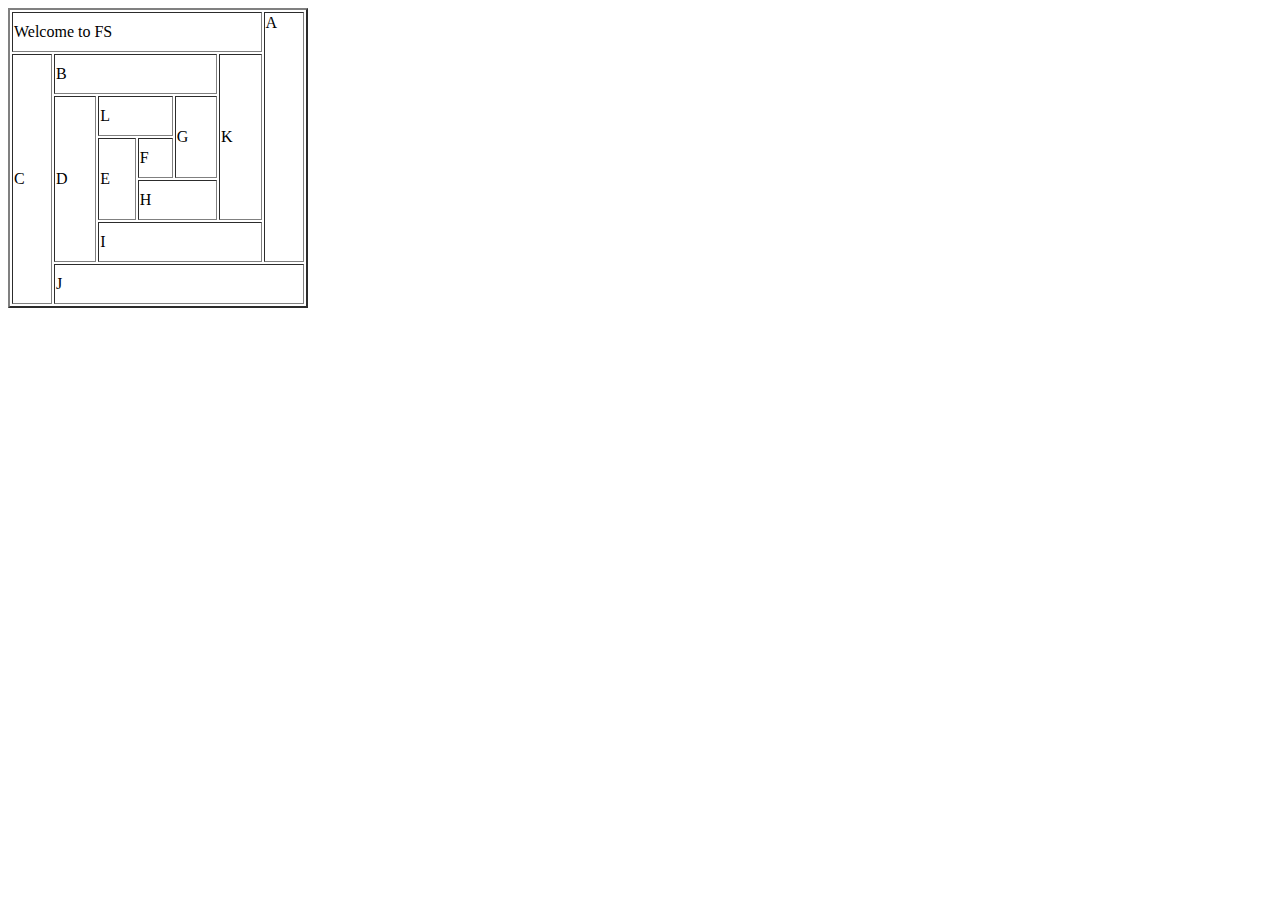
<file: table1.html>
<!DOCTYPE html>
<html>
    <head>
        <title>table question</title>
    </head>
    <body>
        <table style="width: 300px; height: 300px;"border="2px">
            <tr>
                <td colspan="6">Welcome to FS</td>
                <td rowspan="6" valign="5px">A</td>
            </tr>
            <tr>
                <td rowspan="6">C</td>
                <td colspan="4">B</td>
                <td rowspan="4">K</td>
            </tr>
            <tr>
                <td rowspan="4">D</td>
                <td colspan="2">L</td>
                <td rowspan="2">G</td>

            </tr>
            <tr>
                <td rowspan="2">E</td>
                <td> F</td>
            </tr>
            <tr>
                <td colspan="2">H</td>
            </tr>
            <tr>
                <td colspan="4">I</td>
            </tr>
            <tr>
                <td colspan="6">
                    J
                </td>
            </tr>
        </table>
    </body>
</html>
</file>
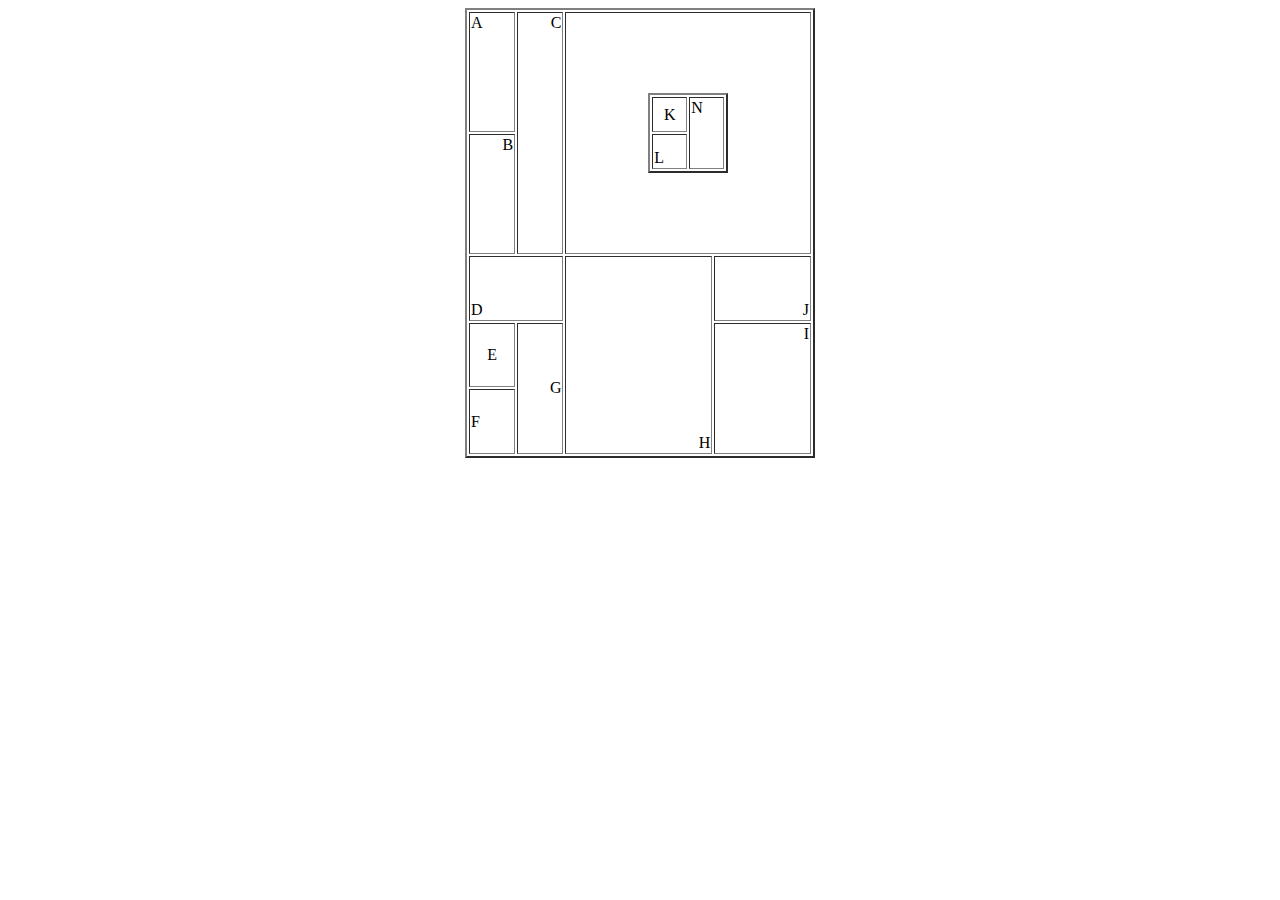
<file: table2.html>
<html>
    <head>
        <title>
            my sec table 2
        </title>
    </head>
    <body>
        <center>
        <table style="width: 350px; height: 450px;" border="2cm">
        <tr>
        <td valign="top">
            A
        </td>
        <td rowspan="2px" valign="top" align="right" valign="top">
            C
        </td>
        <td rowspan="2" colspan="2">
        <table style="width: 80px; height: 80px;" border="2cm" align="center">
        <tr>
            <td align="center">
                K
            </td>
            <td rowspan="2" valign="top">
               N
            </td>
            </tr>
            <tr>
            <td valign="bottom">
                L
            </td>
            </tr>
        </table>
        </td>
        <tr>
            <td align="right" valign="top">
                B
            </td>
        </tr>
        </tr>
        <tr>
            <td colspan="2" align="left" valign="bottom">
                D
            </td>
            <td rowspan="3" align="right" valign="bottom" >
                H
            </td>
            <td align="right" valign="bottom">
                J
            </td>
        </tr>
        <tr>
            <td align="center">
                E
            </td>
            <td rowspan="2" align="right">
                G
            </td>
            <td rowspan="2"  align="right" valign="top">
                I
            </td>
        </tr>
        <tr>
            <td>
                F
            </td>
        </tr>
        </table> 
        </center>
    </body>
</html>
</file>
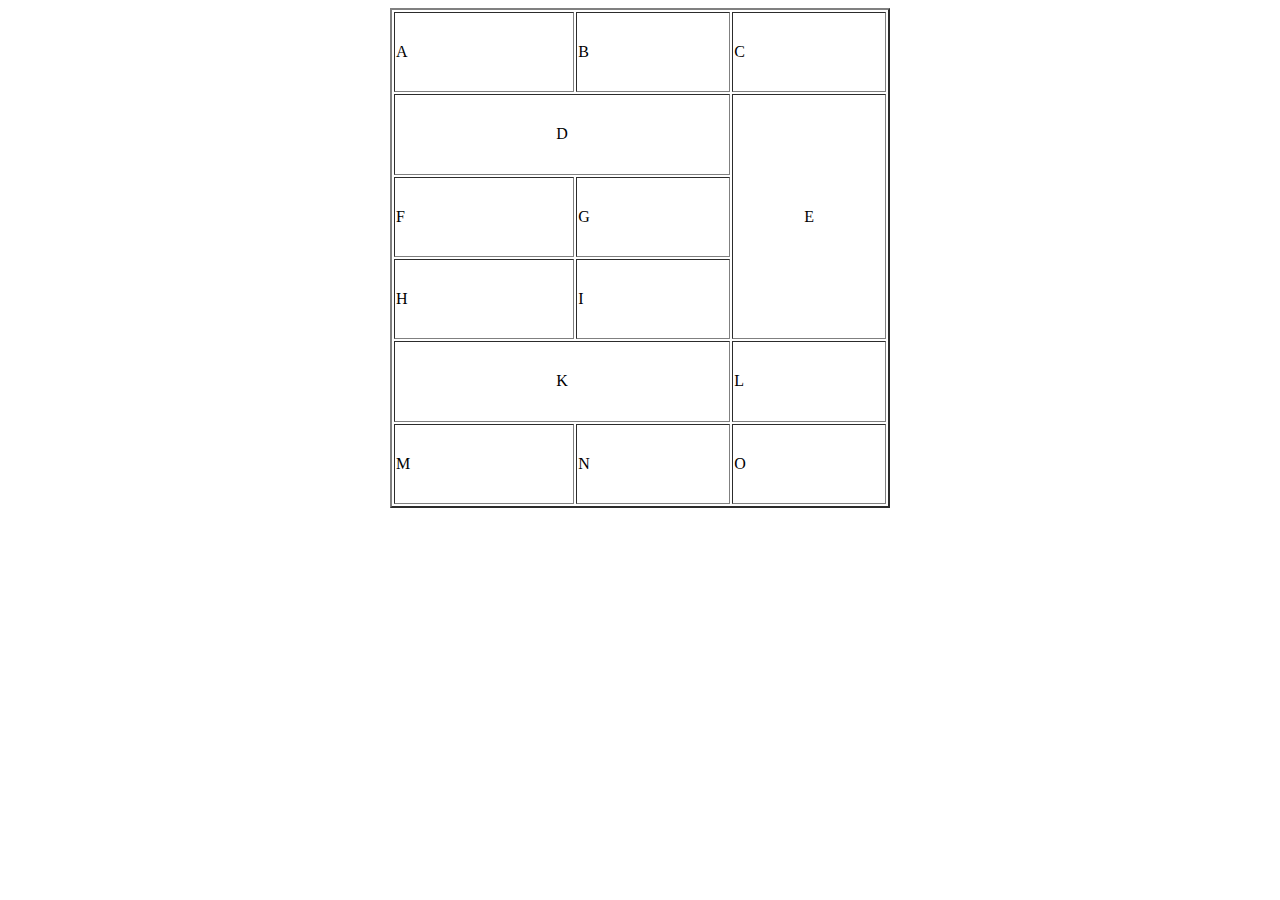
<file: Table3.html>
<!DOCTYPE html>
<html>
    <head>
        <title>table question</title>
    </head>
    <body>
        <center>
        <table style="width: 500px; height: 500px;"border="2px">
            <tr>
                <td>
                     A
                </td>
                <td>
                    B
                </td>
                <td>
                    C
                </td>
                </tr>
            </tr>
            <tr>
                <td colspan="2" align="center">
                    D
                </td>
                <td  rowspan="3" align="center">
                    E
                </td>
            </tr>
            <tr>
                <td>
                    F
                </td>
                <td>
                    G
                </td>
            </tr>
            <tr>
                <td>
                    H
                </td>
                <td>
                    I
                </td>
            </tr>
            <tr>
                <td colspan="2" align="center">
                    K
                </td>
                <td>
                    L
                </td>
            </tr>
            <tr>
                <td>
                    M
                </td>
                <td>
                    N
                </td>
                <td>
                    O
                </td>
            </tr>
        </table>
    </center>
    </body>
</html>
</file>
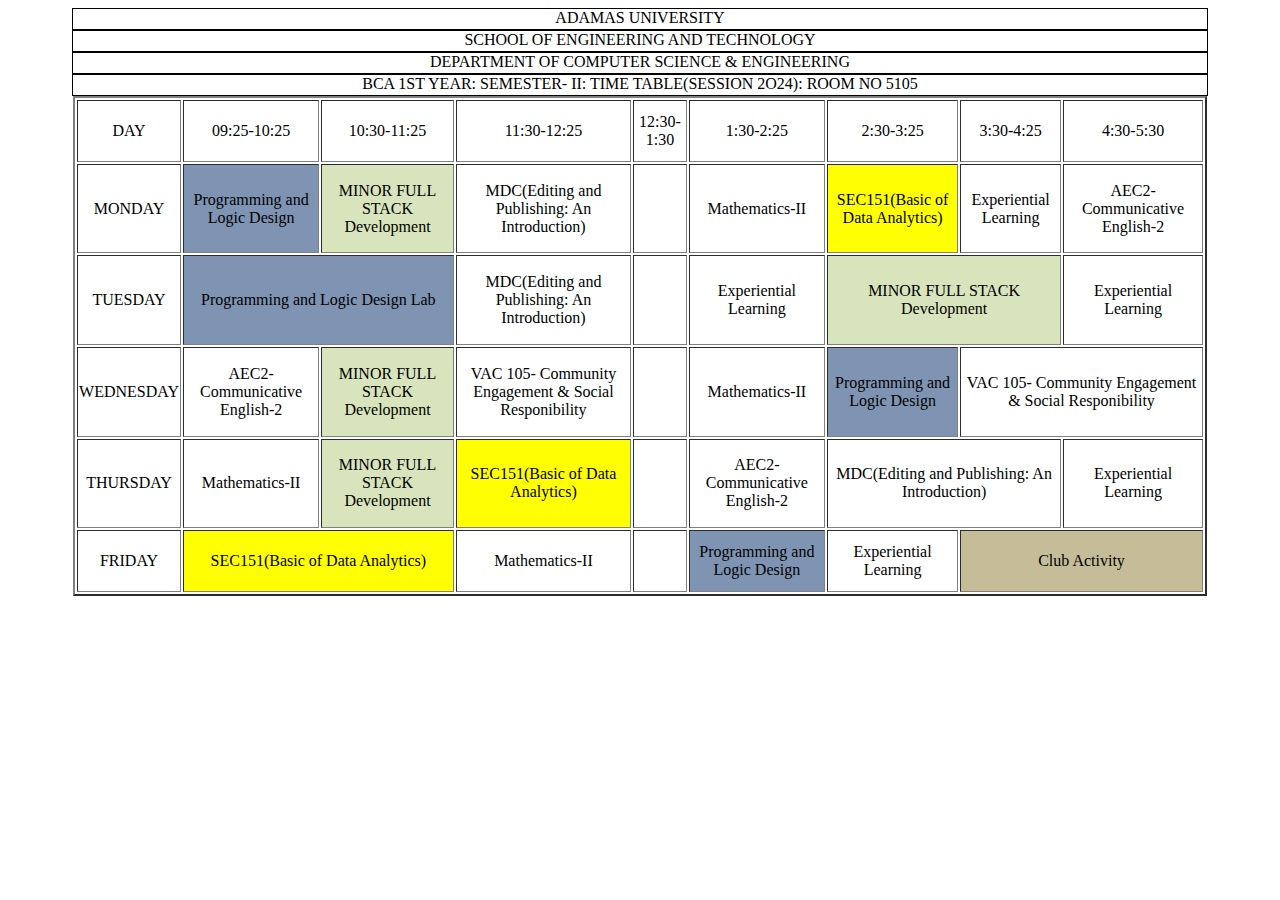
<file: Time_table.html>
<!DOCTYPE html>
<html>
    <head>
        <title>
            MY TIME TABLE
        </title>
    </head>
    <body>
    <center> 
        <div style="width: 30cm; height: 20px; border: 1px solid;">
            ADAMAS UNIVERSITY
        </div>
        <div style="width: 30cm; height: 20px; border: 1px solid;">
            SCHOOL OF ENGINEERING AND TECHNOLOGY
        </div>
        <div style="width: 30cm; height: 20px; border: 1px solid;">
            DEPARTMENT OF COMPUTER SCIENCE & ENGINEERING
        </div>
        <div style="width: 30cm; height: 20px; border: 1px solid;">
            BCA 1ST YEAR: SEMESTER- II: TIME TABLE(SESSION 2O24): ROOM NO 5105
        </div>
        <table style="width: 30cm; height: 500px;" border="2px solid">
            <tr align="center">
                <td>DAY</td>
                <td>09:25-10:25</td>
                <td>10:30-11:25</td>
                <td>11:30-12:25</td>
                <td>12:30-1:30</td>
                <td>1:30-2:25</td>
                <td>2:30-3:25</td>
                <td>3:30-4:25</td>
                <td>4:30-5:30</td>
            </tr>    
            <tr align="center">
                <td>MONDAY</td>
                <td style="background-color: #7F94B3;">Programming and Logic Design</td>
                <td style="background-color: #D8E4BC;">MINOR FULL STACK Development</td>
                <td>MDC(Editing and Publishing: An Introduction)</td>
                <td> </td>
                <td>Mathematics-II</td>
                <td style="background-color: #FFFE03;">SEC151(Basic of Data Analytics)</td>
                <td>Experiential Learning</td>
                <td>AEC2-Communicative English-2</td>
            </tr>
            <tr align="center">
                <td>TUESDAY</td>
                <td colspan="2" style="background-color: #7F94B3;">Programming and Logic Design Lab</td>
                <td>MDC(Editing and Publishing: An Introduction)</td>
                <td> </td>
                <td>Experiential Learning</td>
                <td colspan="2" style="background-color: #D8E4BC;">MINOR FULL STACK Development</td>
                <td>Experiential Learning</td>
            </tr>
            <tr align="center">
                <td>WEDNESDAY</td>
                <td>AEC2-Communicative English-2</td>
                <td style="background-color: #D8E4BC;">MINOR FULL STACK Development</td>
                <td>VAC 105- Community Engagement & Social Responibility</td>
                <td> </td>
                <td>Mathematics-II</td>
                <td style="background-color: #7F94B3;">Programming and Logic Design</td>
                <td colspan="2">VAC 105- Community Engagement & Social Responibility</td>
            </tr>
            <tr align="center">
                <td>THURSDAY</td>
                <td>Mathematics-II</td>
                <td style="background: #D8E4BC;">MINOR FULL STACK Development</td>
                <td style="background-color: #FFFE03;">SEC151(Basic of Data Analytics)</td>
                <td> </td>
                <td>AEC2-Communicative English-2</td>
                <td colspan="2">MDC(Editing and Publishing: An Introduction)</td>
                <td>Experiential Learning</td>
            </tr>
            <tr align="center">
                <td>FRIDAY</td>
                <td colspan="2" style="background-color: #FFFE03;">SEC151(Basic of Data Analytics)</td>
                <td>Mathematics-II</td>
                <td> </td>
                <td style="background-color: #7F94B3;">Programming and Logic Design</td>
                <td>Experiential Learning</td>
                <td colspan="2" style="background-color: #C5BD98;">Club Activity</td>
            </tr>
        </table>
    </center>
    </body>
</html>
</file>
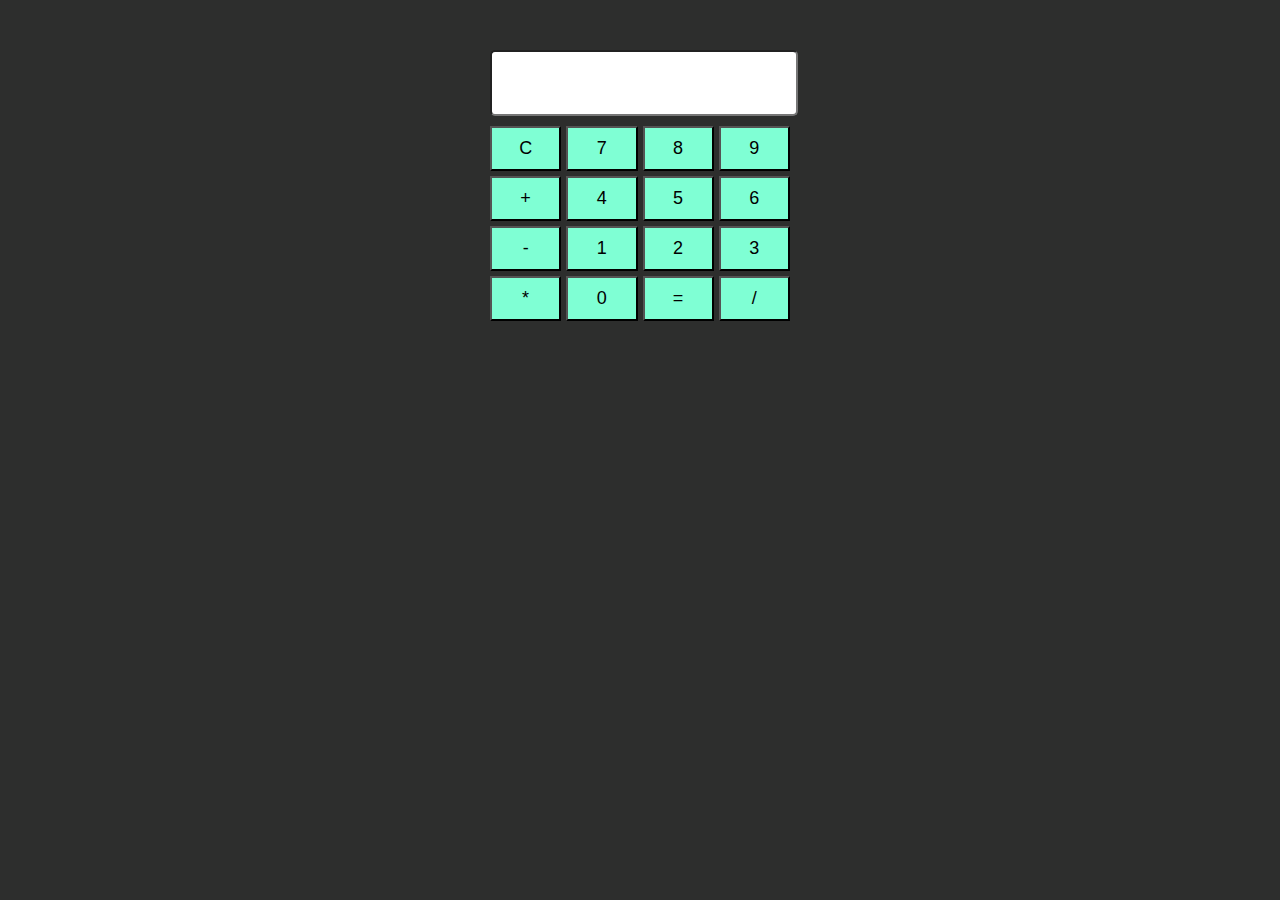
<file: BASIC CALCULATOR/calculator.html>
<!DOCTYPE html>
<html>
    <head>
    <title>calculator</title>
    <meta charset="UTF-8">
    <meta name="description" content="Free Web tutorials">
    <meta name="keywords" content="HTML, CSS, JavaScript">
    <meta name="author" content="John Doe">
    <meta name="viewport" content="width=device-width, initial-scale=1.0">
    <link rel="stylesheet" href="calculator.css">
    <link rel="preconnect" href="https://fonts.googleapis.com">
    <link rel="preconnect" href="https://fonts.gstatic.com" crossorigin>
</head>
<body>
    <div class="calculator">
        <input type="text" id="result" readonly>
        <div class="buttons">
          <button onclick="clearDisplay()">C</button>
          <button onclick="appendToDisplay('7')">7</button>
          <button onclick="appendToDisplay('8')">8</button>
          <button onclick="appendToDisplay('9')">9</button>
          <button onclick="appendToDisplay('+')">+</button>
          <button onclick="appendToDisplay('4')">4</button>
          <button onclick="appendToDisplay('5')">5</button>
          <button onclick="appendToDisplay('6')">6</button>
          <button onclick="appendToDisplay('-')">-</button>
          <button onclick="appendToDisplay('1')">1</button>
          <button onclick="appendToDisplay('2')">2</button>
          <button onclick="appendToDisplay('3')">3</button>
          <button onclick="appendToDisplay('*')">*</button>
          <button onclick="appendToDisplay('0')">0</button>
          <button onclick="calculate()">=</button>
          <button onclick="appendToDisplay('/')">/</button>
    <script>
        let expression = '';

        function appendToDisplay(value) {
         expression += value;
         document.getElementById('result').value = expression;
        }

        function clearDisplay() {
            expression = '';
            document.getElementById('result').value = '';
        }

    function calculate() {
     try {
         const result = eval(expression);
        document.getElementById('result').value = result;
        expression = '';
    } catch (error) {
        document.getElementById('result').value = 'Error';
        expression = '';
        }
    }

    </script>
</body>
</html>
</file>
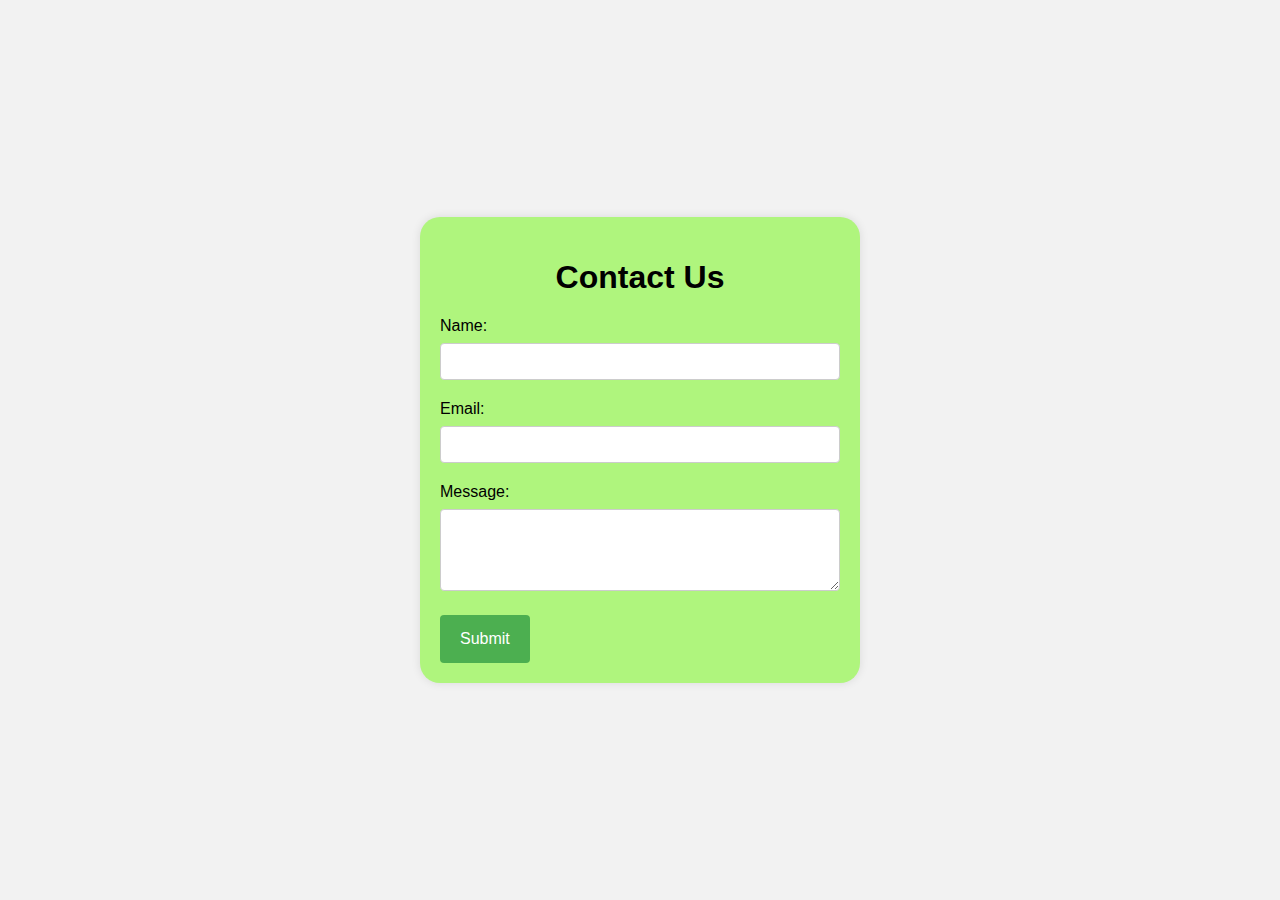
<file: CONTACT PAGE/CP.HTML>
<!DOCTYPE html>
<html>
<head>
  <meta charset="UTF-8">
  <meta name="viewport" content="width=device-width, initial-scale=1.0">
  <title>Contact Us</title>
  <link rel="stylesheet" href="CP.CSS">
</head>
<body>
  <div class="container">
    <div class="card">
      <h1>Contact Us</h1>
      <form action="#" method="post">
        <label for="name">Name:</label>
        <input type="text" id="name" name="name">
        
        <label for="email">Email:</label>
        <input type="email" id="email" name="email">
        
        <label for="message">Message:</label>
        <textarea id="message" name="message" rows="4"></textarea>
        
        <input type="submit" value="Submit">
      </form>
    </div>
  </div>
</body>
</html>
</file>
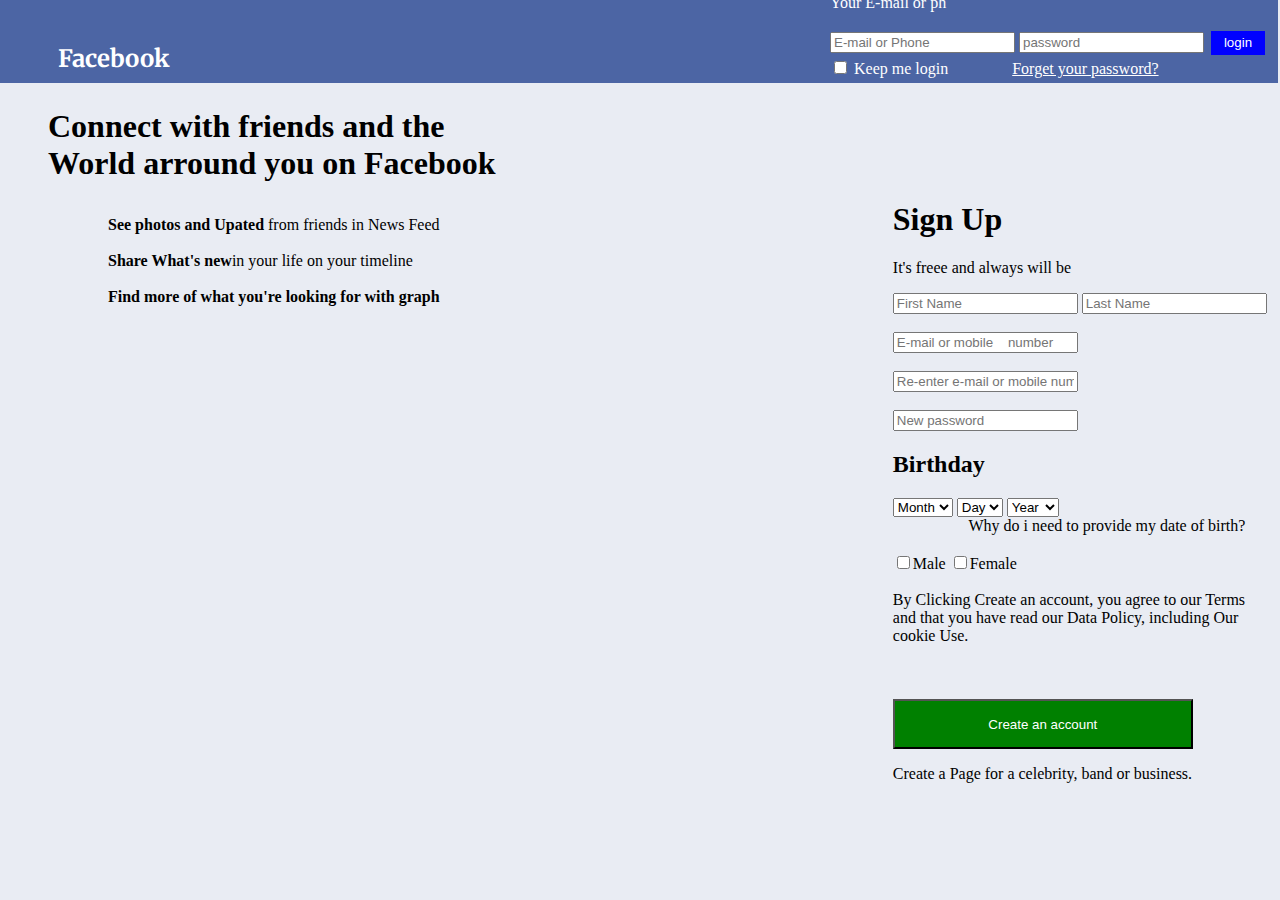
<file: FACEBOOK LOGIN PAGE/FB.HTML>
<!DOCTYPE html>
<html>
    <head>
    <title>
        Facebook
    </title>
    <meta charset="UTF-8">
    <meta name="description" content="Free Web tutorials">
    <meta name="keywords" content="HTML, CSS, JavaScript">
    <meta name="author" content="John Doe">
    <meta name="viewport" content="width=device-width, initial-scale=1.0">
    <link rel="stylesheet" href="FB.CSS">
    <link rel="preconnect" href="https://fonts.googleapis.com">
    <link rel="preconnect" href="https://fonts.gstatic.com" crossorigin>
    <link href="https://fonts.googleapis.com/css2?family=Merriweather&display=swap" rel="stylesheet">
    </head>
    <body>
        <body>
            <div id="a1">
                    <h2 id="a2">Facebook</h2>
                <form id="a3">
                    <p id="a4" >Your E-mail or ph</p>
                    <input id="a5" type="text" placeholder="E-mail or Phone">
                    <input  id="a6"  type="password" placeholder="password">
                    <a href="https://www.facebook.com"><input id="a7" type="button" value="login"></a><br>
                    <input type="checkbox"><a2> Keep me login</a2> &nbsp;&nbsp;&nbsp;&nbsp; &nbsp;&nbsp;&nbsp;&nbsp; &nbsp;&nbsp;&nbsp;&nbsp; <a href="https://www.google.com/">Forget your password?</a>
                </form>
            </div>
            <h1 class="a10"> Connect with friends and the<br> World arround you on Facebook</h1><br>
            <p id="write"><strong>See photos and Upated </strong>from friends in News Feed<br><br><strong> Share What's new</strong>in your life on your timeline<br><br><strong>Find more of what you're looking for with graph</strong></p>
            <div id="a8">
            <h1 >Sign Up</h1>
            <p>It's freee and always will be</p>
            
            <form >
                <input type="text" placeholder="First Name">
                <input type="text" placeholder="Last Name"><br><br>
                <input type="email" placeholder="E-mail or mobile    number"><br><br>
                <input type="email" placeholder="Re-enter e-mail or mobile number"><br><br>
                <input  type="password" placeholder="New password">
            </form>
            </div>
            <div id="birthday">
            <h2>Birthday </h2>
            <select title="Month" class="selectbody">
                <option value="0" selected="1">Month</option>
                <option value="1">Jan</option>
                <option value="2">Feb</option>
                <option value="3">Mar</option>
                <option value="4">Apr</option>
                <option value="5">May</option>
                <option value="6">Jun</option>
                <option value="7">Jul</option>
                <option value="8">Aug</option>
                <option value="9">Sep</option>
                <option value="10">Oct</option>
                <option value="11">Nov</option>
                <option value="12">Dec</option>
            </select>
              <select title="Day" class="selectbody fl">
                <option value="0" selected="1">Day</option>
                <option value="1">1</option>
                <option value="2">2</option>
                <option value="3">3</option>
                <option value="4">4</option>
                <option value="5">5</option>
                <option value="6">6</option>
                <option value="7">7</option>
                <option value="8">8</option>
                <option value="9">9</option>
                <option value="10">10</option>
                <option value="11">11</option>
                <option value="12">12</option>
                <option value="13">13</option>
                <option value="14">14</option>
                <option value="15">15</option>
                <option value="16">16</option>
                <option value="17">17</option>
                <option value="18">18</option>
                <option value="19">19</option>
                <option value="20">20</option>
                <option value="21">21</option>
                <option value="22">22</option>
                <option value="23">23</option>
                <option value="24">24</option>
                <option value="25">25</option>
                <option value="26">26</option>
                <option value="27">27</option>
                <option value="28">28</option>
                <option value="29">29</option>
                <option value="30">30</option>
                <option value="31">31</option>
            </select>
              <select title="Year" class="selectbody fl">
                <option value="0" selected="1">Year</option>
                <option value="2024">2024</option>
                <option value="2023">2023</option>
                <option value="2022">2022</option>
                <option value="2021">2021</option>
                <option value="2020">2020</option>
                <option value="2019">2019</option>
                <option value="2018">2018</option>
                <option value="2017">2017</option>
                <option value="2016">2016</option>
                <option value="2015">2015</option>
                <option value="2014">2014</option>
                <option value="2013">2013</option>
                <option value="2012">2012</option>
                <option value="2011">2011</option>
                <option value="2010">2010</option>
                <option value="2009">2009</option>
                <option value="2008">2008</option>
                <option value="2007">2007</option>
                <option value="2006">2006</option>
                <option value="2005">2005</option>
                <option value="2004">2004</option>
                <option value="2003">2003</option>
                <option value="2002">2002</option>
                <option value="2001">2001</option>
                <option value="2000">2000</option>
                <option value="1999">1999</option>
                <option value="1998">1998</option>
                <option value="1997">1997</option>
                <option value="1996">1996</option>
                <option value="1995">1995</option>
                <option value="1994">1994</option>
                <option value="1993">1993</option>
                <option value="1992">1992</option>
                <option value="1991">1991</option>
                <option value="1990">1990</option>
                <option value="1989">1989</option>
                <option value="1988">1988</option>
                <option value="1987">1987</option>
                <option value="1986">1986</option>
                <option value="1985">1985</option>
                <option value="1984">1984</option>
                <option value="1983">1983</option>
                <option value="1982">1982</option>
                <option value="1981">1981</option>
                <option value="1980">1980</option>
                <option value="1979">1979</option>
                <option value="1978">1978</option>
                <option value="1977">1977</option>
                <option value="1976">1976</option>
                <option value="1975">1975</option>
                <option value="1974">1974</option>
                <option value="1973">1973</option>
                <option value="1972">1972</option>
                <option value="1971">1971</option>
                <option value="1970">1970</option>
                <option value="1969">1969</option>
                <option value="1968">1968</option>
                <option value="1967">1967</option>
                <option value="1966">1966</option>
                <option value="1965">1965</option>
                <option value="1964">1964</option>
                <option value="1963">1963</option>
                <option value="1962">1962</option>
                <option value="1961">1961</option>
                <option value="1960">1960</option>
                <option value="1959">1959</option>
                <option value="1958">1958</option>
                <option value="1957">1957</option>
                <option value="1956">1956</option>
                <option value="1955">1955</option>
                <option value="1954">1954</option>
                <option value="1953">1953</option>
                <option value="1952">1952</option>
                <option value="1951">1951</option>
                <option value="1950">1950</option>
                <option value="1949">1949</option>
                <option value="1948">1948</option>
                <option value="1947">1947</option>
                <option value="1946">1946</option>
                <option value="1945">1945</option>
                <option value="1944">1944</option>
                <option value="1943">1943</option>
                <option value="1942">1942</option>
                <option value="1941">1941</option>
                <option value="1940">1940</option>
                <option value="1939">1939</option>
                <option value="1938">1938</option>
                <option value="1937">1937</option>
                <option value="1936">1936</option>
                <option value="1935">1935</option>
                <option value="1934">1934</option>
                <option value="1933">1933</option>
                <option value="1932">1932</option>
                <option value="1931">1931</option>
                <option value="1930">1930</option>
                <option value="1929">1929</option>
                <option value="1928">1928</option>
                <option value="1927">1927</option>
                <option value="1926">1926</option>
                <option value="1925">1925</option>
                <option value="1924">1924</option>
                <option value="1923">1923</option>
                <option value="1922">1922</option>
                <option value="1921">1921</option>
                <option value="1920">1920</option>
                <option value="1919">1919</option>
                <option value="1918">1918</option>
                <option value="1917">1917</option>
                <option value="1916">1916</option>
                <option value="1915">1915</option>
                <option value="1914">1914</option>
                <option value="1913">1913</option>
                <option value="1912">1912</option>
                <option value="1911">1911</option>
                <option value="1910">1910</option>
                <option value="1909">1909</option>
                <option value="1908">1908</option>
                <option value="1907">1907</option>
                <option value="1906">1906</option>
                <option value="1905">1905</option></select>
            <form>
                &nbsp;&nbsp;&nbsp;&nbsp; &nbsp;&nbsp;&nbsp;&nbsp; &nbsp;&nbsp;&nbsp;&nbsp; &nbsp;&nbsp;&nbsp; Why do i need to provide my date of birth?<br><br>
                <input  type="checkbox">Male
                <input  type="checkbox">Female<br><br>
                By Clicking Create an account, you agree to our Terms and that you have read our Data Policy, including Our cookie Use.<br><br><br><br>
               <a href="https://www.facebook.com/campaign/landing.php?campaign_id=14884913640&extra_1=s%7Cc%7C589460569678%7Cb%7Cface%20book%20com%7C&placement=&creative=589460569678&keyword=face%20book%20com&partner_id=googlesem&extra_2=campaignid%3D14884913640%26adgroupid%3D128696221352%26matchtype%3Db%26network%3Dg%26source%3Dnotmobile%26search_or_content%3Ds%26device%3Dc%26devicemodel%3D%26adposition%3D%26target%3D%26targetid%3Dkwd-923911541%26loc_physical_ms%3D9061792%26loc_interest_ms%3D%26feeditemid%3D%26param1%3D%26param2%3D&gad_source=1&gclid=EAIaIQobChMIkuWF8J6IhAMVKcw8Ah3XiwH6EAAYASAAEgIPu_D_BwE"> <input id="green" type="button" value="Create an account"></a>
                <p>Create a Page for a celebrity, band or business.</p>
            </form>
            </div>
        </body>
    </html>
</file>
<file: BASIC CALCULATOR/calculator.css>
body{
    background-color: rgb(45, 46, 45);
}
.calculator {
    width: 300px;
    height: 300px;
    margin: 50px auto;
    text-align: center;
    border-color: black solid 2px;
  }
  
  #result {
    width: 100%;
    height: 20%;
    margin-bottom: 10px;
    border-radius: 5px;
    font-size: 30px;
  }
  
  .buttons {
    display: grid;
    grid-template-columns: repeat(4, 1fr);
    grid-gap: 5px;
  }
  
  button {
    width: 100%;
    padding: 10px;
    font-size: 18px;
    background-color: aquamarine;
  }
</file>
<file: CONTACT PAGE/CP.CSS>
body {
    font-family: Arial, sans-serif;
    margin: 0;
    padding: 0;
    background-color: #f2f2f2;
    background-image: url("https://t3.ftcdn.net/jpg/06/60/21/38/360_F_660213856_jLNlFzRu47UN8QsxLYmNTIY3tT8w1dh8.jpg");
    background-repeat: no-repeat;
    background-size: cover;
  }
  
  .container {
    display: flex;
    justify-content: center;
    align-items: center;
    height: 100vh;
  }
  
  .card {
    background-color: rgba(175, 245, 125);
    padding: 20px;
    border-radius: 20px;
    box-shadow: 0 0 10px rgba(0, 0, 0, 0.1);
    max-width: 400px;
    width: 100%;
  }
  
  h1 {
    text-align: center;
  }
  
  form {
    margin-top: 20px;
  }
  
  label {
    display: block;
    margin-bottom: 8px;
  }
  
  input[type="text"],
  input[type="email"],
  textarea {
    width: 100%;
    padding: 10px;
    margin-bottom: 20px;
    border: 1px solid #ccc;
    border-radius: 4px;
    box-sizing: border-box;
  }
  
  textarea {
    resize: vertical;
  }
  
  input[type="submit"] {
    background-color: #4CAF50;
    color: white;
    padding: 15px 20px;
    border: none;
    border-radius: 4px;
    cursor: pointer;
    font-size: 16px;
  }
  
  input[type="submit"]:hover {
    background-color: #45a049;
  }
</file>
<file: FACEBOOK LOGIN PAGE/FB.CSS>
body {
    background:#E9ECF3;
}
#a1{
    margin-top: -25px;
    margin-left: -10px;
    margin-right: -10px;
    background-color: #4C65A4;
    position: absolute;
    width: 100%;
    height: 100px;
}
#a2{
    color: white;
    font-family: 'Merriweather', serif;
    position: relative;
    margin-top: 60px;
    margin-left: 60px;

}
#a3{
    margin-top: -100px;
    margin-left: 65%;
}
#a4{
    
    text-size-adjust: 10px;
    margin-top: 5px;
    color: white;
}
#a5{
    
    color: black;
}
#a6{
    
    color:black;
}
#a7{
    color:white;
}
a{
    color: white;
}
a2{
    color: white;
}
#a7{
    border: solid #4C65A4;
    background-color: blue;
    width: 60px;
    height: 30px;
}
#a8{
    margin-left: 70%;
    margin-top: -10%;
}
.a10{
    position: absolute;
    margin-left: 40px;
    margin-top: 100px;
}
#write{
    margin-left: 100px;
    margin-top: 190px;
} 
#birthday{
    margin-left: 70%;
}
#green{
    width: 300px;
    height: 50px;
    color: white;
    background-color: green;
}
</file>
